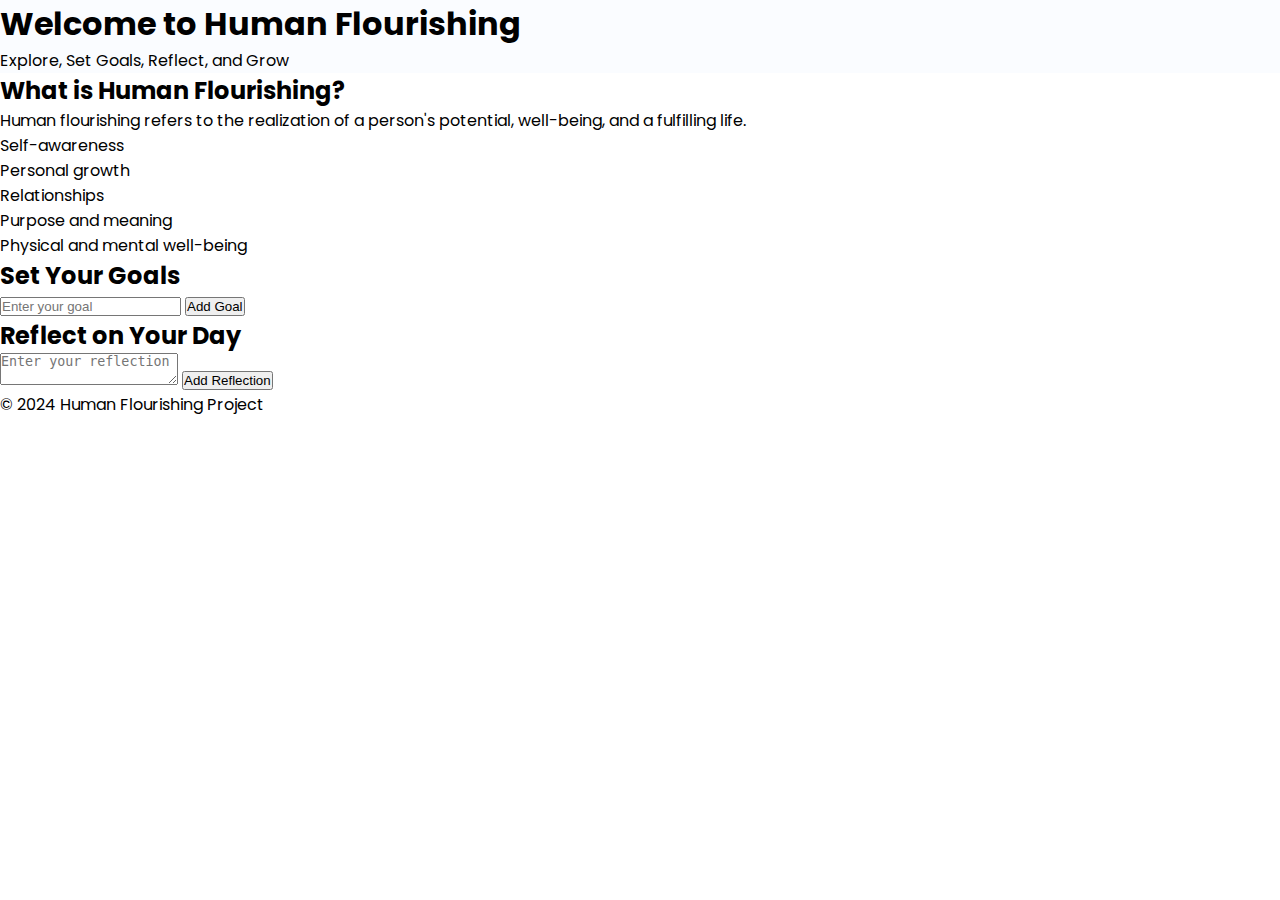
<file: index.html>
<!DOCTYPE html>
<html lang="en">
<head>
    <meta charset="UTF-8">
    <meta name="viewport" content="width=device-width, initial-scale=1.0">
    <title>Human Flourishing</title>
    <link rel="stylesheet" href="styles.css">
</head>
<body>
    <header>
        <h1>Welcome to Human Flourishing</h1>
        <p>Explore, Set Goals, Reflect, and Grow</p>
    </header>

    <main>
        <section id="info">
            <h2>What is Human Flourishing?</h2>
            <p>Human flourishing refers to the realization of a person's potential, well-being, and a fulfilling life.</p>
            <ul>
                <li>Self-awareness</li>
                <li>Personal growth</li>
                <li>Relationships</li>
                <li>Purpose and meaning</li>
                <li>Physical and mental well-being</li>
            </ul>
        </section>

        <section id="goal-setting">
            <h2>Set Your Goals</h2>
            <input type="text" id="goalInput" placeholder="Enter your goal">
            <button onclick="addGoal()">Add Goal</button>
            <ul id="goalList"></ul>
        </section>

        <section id="reflections">
            <h2>Reflect on Your Day</h2>
            <textarea id="reflectionInput" placeholder="Enter your reflection"></textarea>
            <button onclick="addReflection()">Add Reflection</button>
            <ul id="reflectionList"></ul>
        </section>
    </main>

    <footer>
        <p>&copy; 2024 Human Flourishing Project</p>
    </footer>

    <script src="script.js"></script>
</body>
</html>
</file>
<file: styles.css>
@import url("https://fonts.googleapis.com/css2?family=Poppins:wght@400;600;800&display=swap");

:root {
  --primary-color: #3685fb;
  --primary-color-dark: #2f73d9;
  --secondary-color: #fafcff;
  --text-dark: #0d213f;
  --text-light: #767268;
  --extra-light: #ffffff;
  --max-width: 1200px;
}

* {
  padding: 0;
  margin: 0;
  box-sizing: border-box;
}

.section__container {
  max-width: var(--max-width);
  margin: auto;
  padding: 5rem 1rem;
}

.section__header {
  display: flex;
  align-items: center;
  justify-content: space-between;
  gap: 2rem;
  flex-wrap: wrap;
  margin-bottom: 4rem;
}

.section__title {
  font-size: 2rem;
  font-weight: 600;
  color: var(--text-dark);
  margin-bottom: 1rem;
}

.section__subtitle {
  font-size: 1rem;
  color: var(--text-dark);
  max-width: calc(var(--max-width) / 2);
}

.btn {
  padding: 0.75rem 2rem;
  outline: none;
  border: none;
  font-size: 1rem;
  color: var(--extra-light);
  background-color: var(--primary-color);
  border-radius: 5rem;
  cursor: pointer;
  transition: 0.3s;
}

.btn:hover {
  background-color: var(--primary-color-dark);
}

a {
  text-decoration: none;
}

img {
  width: 100%;
  display: block;
}

body {
  font-family: "Poppins", sans-serif;
}

nav {
  padding: 1rem;
  position: absolute;
  top: 0;
  left: 50%;
  transform: translateX(-50%);
  width: 100%;
  max-width: var(--max-width);
  display: flex;
  align-items: center;
  justify-content: space-between;
}

.nav__logo {
  font-size: 1.2rem;
  font-weight: 600;
  color: var(--text-dark);
  cursor: pointer;
}

.nav__logo span {
  color: var(--primary-color);
}

.nav__links {
  list-style: none;
  display: flex;
  align-items: center;
  gap: 1rem;
}

.link a {
  padding: 0 1rem;
  color: var(--text-dark);
  transition: 0.3s;
}

.link a:hover {
  color: var(--primary-color);
}

header {
  background-color: var(--secondary-color);
}

.header__container {
  min-height: 100vh;
  display: grid;
  grid-template-columns: repeat(2, 1fr);
  gap: 2rem;
}

.header__image {
  position: relative;
}

.header__image img {
  position: absolute;
  top: 50%;
  left: 50%;
  border: 0.5rem solid var(--extra-light);
  border-radius: 2rem;
  box-shadow: 5px 5px 30px rgba(0, 0, 0, 0.1);
}

.header__image img:nth-child(1) {
  max-width: 350px;
  transform: translate(-75%, -50%);
}

.header__image img:nth-child(2) {
  max-width: 250px;
  transform: translate(0%, -25%);
}

.header__content {
  display: flex;
  align-items: center;
  justify-content: center;
}

.header__content > div {
  max-width: 400px;
  display: grid;
  gap: 1rem;
}

.header__content .sub__header {
  font-size: 1rem;
  font-weight: 600;
  color: var(--primary-color);
}

.header__content h1 {
  font-size: 3rem;
  line-height: 4rem;
  font-weight: 800;
  color: var(--text-dark);
}

.header__content .action__btns {
  display: flex;
  align-items: center;
  gap: 2rem;
  margin-top: 1rem;
}

.story {
  display: flex;
  align-items: center;
  gap: 2rem;
  cursor: pointer;
}

.video__image {
  position: relative;
}

.video__image img {
  width: 60px;
  height: 60px;
  border-radius: 100%;
  box-shadow: 5px 5px 30px rgba(0, 0, 0, 0.1);
}

.video__image span {
  position: absolute;
  top: 50%;
  left: 100%;
  transform: translate(-50%, -50%);
}

.video__image span i {
  padding: 0.5rem;
  font-size: 1rem;
  color: red;
  background-color: var(--extra-light);
  border-radius: 100%;
  box-shadow: 5px 5px 30px rgba(0, 0, 0, 0.1);
}

.story > span {
  font-size: 1rem;
  font-weight: 600;
  color: var(--text-dark);
}

.destination__nav {
  display: flex;
  gap: 1rem;
}

.destination__nav span {
  width: 30px;
  height: 30px;
  display: grid;
  place-content: center;
  color: var(--primary-color);
  border: 1px solid var(--primary-color);
  border-radius: 100%;
  font-size: 1.5rem;
  cursor: pointer;
  transition: 0.3s;
}

.destination__nav span:hover {
  color: var(--extra-light);
  background-color: var(--primary-color);
}

.destination__grid {
  display: grid;
  grid-template-columns: repeat(4, 1fr);
  gap: 2rem;
}

.destination__card {
  overflow: hidden;
  position: relative;
  isolation: isolate;
  cursor: pointer;
}

.destination__card img {
  border-radius: 1rem;
}

.destination__details {
  position: absolute;
  width: calc(100% - 2rem);
  padding: 1rem;
  bottom: -6rem;
  left: 50%;
  transform: translateX(-50%);
  text-align: center;
  color: var(--extra-light);
  background-color: rgba(255, 255, 255, 0.1);
  backdrop-filter: blur(4px);
  border-radius: 10px;
  z-index: 1;
  transition: 0.3s;
}

.destination__card:hover .destination__details {
  bottom: 1rem;
}

.destination__title {
  font-size: 0.9rem;
  margin-bottom: 0.5rem;
}

.destination__subtitle {
  font-size: 1rem;
  font-weight: 600;
}

.trip {
  background-color: var(--secondary-color);
}

.trip__container :is(.section__title, .section__subtitle, .view__all) {
  text-align: center;
  margin-right: auto;
  margin-left: auto;
}

.trip__grid {
  display: grid;
  grid-template-columns: repeat(3, 1fr);
  gap: 2rem;
  margin: 4rem 0;
}

.trip__card {
  border-radius: 1rem;
  overflow: hidden;
  box-shadow: 5px 5px 30px rgba(0, 0, 0, 0.1);
}

.trip__details {
  padding: 1rem;
  display: grid;
  gap: 0.5rem;
  font-size: 1rem;
  font-weight: 600;
  color: var(--text-dark);
  background-color: var(--extra-light);
  cursor: pointer;
}

.rating {
  color: goldenrod;
}

.booking__price {
  display: flex;
  align-items: center;
  justify-content: space-between;
}

.price span {
  font-weight: 400;
  font-size: 0.9rem;
  color: var(--text-light);
}

.book__now {
  padding: 0.5rem 1.5rem;
  color: var(--primary-color);
  outline: none;
  border: 1px solid var(--primary-color);
  border-radius: 5rem;
  background-color: transparent;
  cursor: pointer;
  transition: 0.3s;
}

.book__now:hover {
  color: var(--extra-light);
  background-color: var(--primary-color);
}

.gallary__container {
  display: grid;
  grid-template-columns: repeat(2, 1fr);
  gap: 2rem;
}

.image__gallary {
  display: grid;
  grid-template-columns: repeat(2, 1fr);
  gap: 1rem;
}

.gallary__col {
  display: grid;
  place-content: center;
  gap: 1rem;
}

.gallary__col img {
  border-radius: 1rem;
  box-shadow: 5px 5px 20px rgba(0, 0, 0, 0.2);
}

.gallary__content {
  display: flex;
  align-items: center;
  justify-content: center;
  flex-direction: column;
}

.gallary__content > div {
  max-width: 400px;
}

.gallary__content .section__subtitle {
  margin-bottom: 2rem;
}

.subscribe {
  background-color: var(--secondary-color);
}

.subscribe__container {
  display: grid;
  grid-template-columns: repeat(2, 1fr);
  gap: 2rem;
}

.subscribe__form {
  display: flex;
  align-items: center;
  justify-content: center;
}

.subscribe__form form {
  width: 100%;
  max-width: 400px;
  display: flex;
  background-color: var(--extra-light);
  box-shadow: 5px 5px 30px rgba(0, 0, 0, 0.1);
  border-radius: 5rem;
}

.subscribe__form input {
  width: 100%;
  padding: 1rem;
  outline: none;
  border: none;
  border-radius: 5rem;
  font-size: 1rem;
}

.footer {
  background-color: var(--text-dark);
}

.footer__container {
  display: grid;
  grid-template-columns: repeat(3, 1fr);
  gap: 5rem;
  color: var(--secondary-color);
}

.footer__col h3 {
  font-size: 1.5rem;
  font-weight: 600;
  margin-bottom: 2rem;
}

.footer__col h3 span {
  color: var(--primary-color);
}

.footer__col p {
  font-size: 0.8rem;
  margin-bottom: 1rem;
  cursor: pointer;
  transition: 0.3s;
}

.footer__col p:hover {
  color: var(--primary-color);
}

.footer__col p span {
  font-weight: 600;
}

.footer__col h4 {
  font-size: 1rem;
  font-weight: 600;
  margin-bottom: 2rem;
}

.footer__bar {
  max-width: var(--max-width);
  margin: auto;
  padding: 0.5rem;
  text-align: center;
  font-size: 0.8rem;
  color: var(--secondary-color);
  border-top: 1px solid var(--text-light);
}

@media (width < 1200px) {

  
  .header__image img:nth-child(1) {
    max-width: 300px;
  }
  
  .header__image img:nth-child(2) {
    max-width: 200px;
  }
}

@media (width < 900px) {
  
  .nav__links {
    display: none;
  }

  .header__container {
    grid-template-columns: repeat(1, 1fr);
  }
  .header__image {
    min-height: 500px;
  }

  .destination__grid {
    gap: 1rem;
  }

  .trip__grid {
    grid-template-columns: repeat(2, 1fr);
  }
}

@media (width < 600px) {
  .destination__grid {
    grid-template-columns: repeat(2, 1fr);
  }

  .trip__grid {
    grid-template-columns: repeat(1, 1fr);
  }

  .gallary__container {
    grid-template-columns: repeat(1, 1fr);
  }

  .subscribe__container {
    grid-template-columns: repeat(1, 1fr);
  }

  .footer__container {
    grid-template-columns: repeat(2, 1fr);
  }
}
</file>
